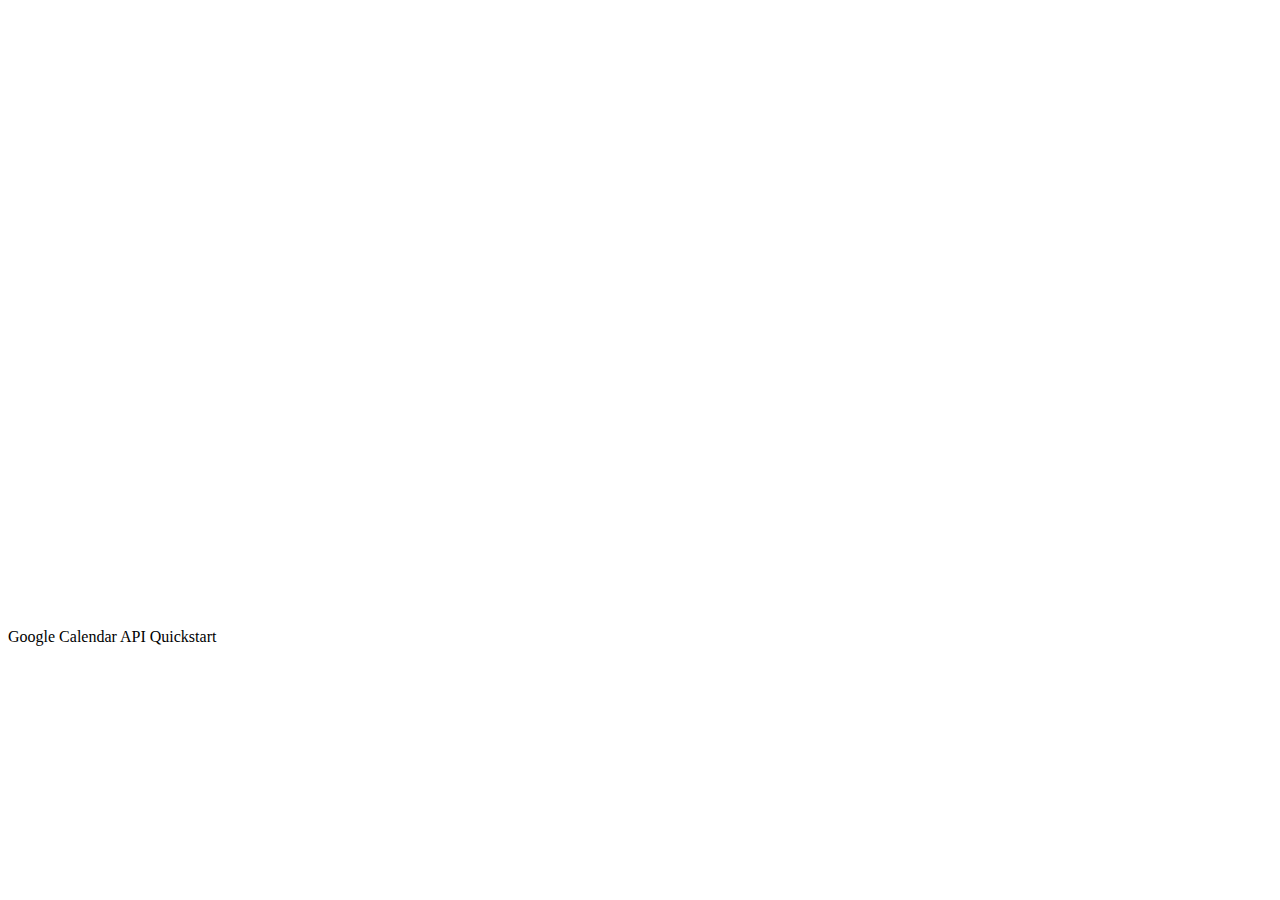
<file: calendar.html>
<!DOCTYPE html>
<html>
  <head>
    <title>Google Calendar API Quickstart</title>
    <meta charset="utf-8" />
    <iframe
      src="https://calendar.google.com/calendar/embed?src=halon.j.hamilton%40gmail.com&ctz=America%2FChicago"
      style="border: 0"
      width="800"
      height="600"
      frameborder="0"
      scrolling="no"
    ></iframe>
  </head>
  <body>
    <p>Google Calendar API Quickstart</p>

    <!--Add buttons to initiate auth sequence and sign out-->
    <button id="authorize_button" style="display: none;">Authorize</button>
    <button id="signout_button" style="display: none;">Sign Out</button>

    <pre id="content" style="white-space: pre-wrap;"></pre>

    <script type="text/javascript">
      // Client ID and API key from the Developer Console
      var CLIENT_ID =
        "1000064502284-f8ll8bc4nf11esn4u7lrppagvnvjh94v.apps.googleusercontent.com";
      var API_KEY = "AIzaSyDLW8pF1wMR4lzHmHddgqST_J7IvihlyNE";

      // Array of API discovery doc URLs for APIs used by the quickstart
      var DISCOVERY_DOCS = [
        "https://www.googleapis.com/discovery/v1/apis/calendar/v3/rest"
      ];

      // Authorization scopes required by the API; multiple scopes can be
      // included, separated by spaces.
      var SCOPES = "https://www.googleapis.com/auth/calendar.readonly";

      var authorizeButton = document.getElementById("authorize_button");
      var signoutButton = document.getElementById("signout_button");

      /**
       *  On load, called to load the auth2 library and API client library.
       */
      function handleClientLoad() {
        gapi.load("client:auth2", initClient);
      }

      /**
       *  Initializes the API client library and sets up sign-in state
       *  listeners.
       */
      function initClient() {
        gapi.client
          .init({
            apiKey: API_KEY,
            clientId: CLIENT_ID,
            discoveryDocs: DISCOVERY_DOCS,
            scope: SCOPES
          })
          .then(
            function() {
              // Listen for sign-in state changes.
              gapi.auth2
                .getAuthInstance()
                .isSignedIn.listen(updateSigninStatus);

              // Handle the initial sign-in state.
              updateSigninStatus(gapi.auth2.getAuthInstance().isSignedIn.get());
              authorizeButton.onclick = handleAuthClick;
              signoutButton.onclick = handleSignoutClick;
            },
            function(error) {
              appendPre(JSON.stringify(error, null, 2));
            }
          );
      }

      /**
       *  Called when the signed in status changes, to update the UI
       *  appropriately. After a sign-in, the API is called.
       */
      function updateSigninStatus(isSignedIn) {
        if (isSignedIn) {
          authorizeButton.style.display = "none";
          signoutButton.style.display = "block";
          listUpcomingEvents();
        } else {
          authorizeButton.style.display = "block";
          signoutButton.style.display = "none";
        }
      }

      /**
       *  Sign in the user upon button click.
       */
      function handleAuthClick(event) {
        gapi.auth2.getAuthInstance().signIn();
      }

      /**
       *  Sign out the user upon button click.
       */
      function handleSignoutClick(event) {
        gapi.auth2.getAuthInstance().signOut();
      }

      /**
       * Append a pre element to the body containing the given message
       * as its text node. Used to display the results of the API call.
       *
       * @param {string} message Text to be placed in pre element.
       */
      function appendPre(message) {
        var pre = document.getElementById("content");
        var textContent = document.createTextNode(message + "\n");
        pre.appendChild(textContent);
      }

      /**
       * Print the summary and start datetime/date of the next ten events in
       * the authorized user's calendar. If no events are found an
       * appropriate message is printed.
       */
      function listUpcomingEvents() {
        gapi.client.calendar.events
          .list({
            calendarId: "primary",
            timeMin: new Date().toISOString(),
            showDeleted: false,
            singleEvents: true,
            maxResults: 10,
            orderBy: "startTime"
          })
          .then(function(response) {
            var events = response.result.items;
            appendPre("Upcoming events:");

            if (events.length > 0) {
              for (i = 0; i < events.length; i++) {
                var event = events[i];
                var when = event.start.dateTime;
                if (!when) {
                  when = event.start.date;
                }
                appendPre(event.summary + " (" + when + ")");
              }
            } else {
              appendPre("No upcoming events found.");
            }
          });
      }
    </script>

    <script
      async
      defer
      src="https://apis.google.com/js/api.js"
      onload="this.onload=function(){};handleClientLoad()"
      onreadystatechange="if (this.readyState === 'complete') this.onload()"
    ></script>
  </body>
</html>
</file>
